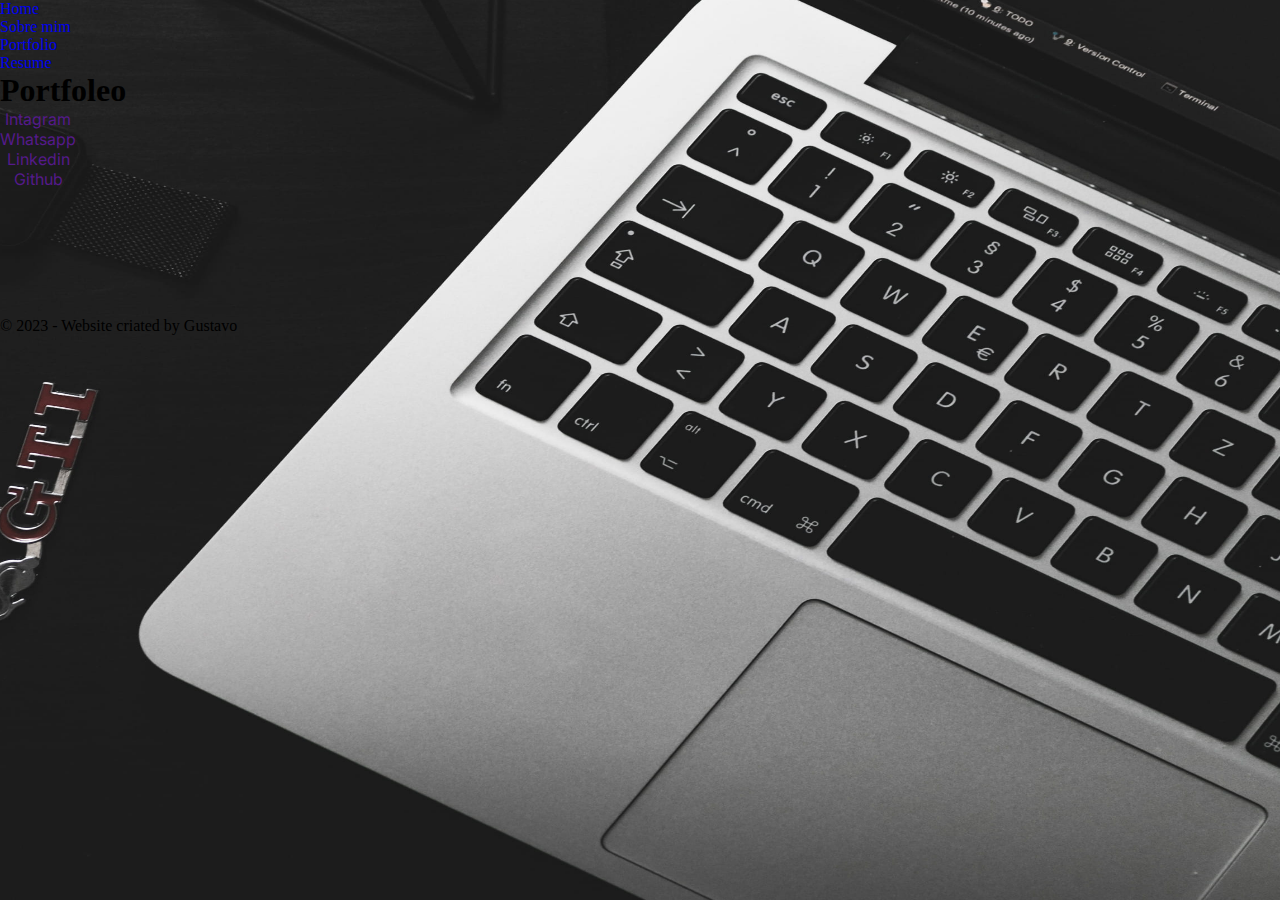
<file: Portfolio.html>
<!DOCTYPE html>
<html lang="pt-br">

<head>
    <meta charset="UTF-8">
    <meta name="viewport" content="width=device-width, initial-scale=1.0">

    <link rel="stylesheet" href="style.css">
    <link href="https://cdn.jsdelivr.net/npm/bootstrap@5.3.2/dist/css/bootstrap.min.css" rel="stylesheet"
        integrity="sha384-T3c6CoIi6uLrA9TneNEoa7RxnatzjcDSCmG1MXxSR1GAsXEV/Dwwykc2MPK8M2HN" crossorigin="anonymous">

    <script src="https://cdn.jsdelivr.net/npm/bootstrap@5.3.2/dist/js/bootstrap.bundle.min.js"
        integrity="sha384-C6RzsynM9kWDrMNeT87bh95OGNyZPhcTNXj1NW7RuBCsyN/o0jlpcV8Qyq46cDfL" crossorigin="anonymous">
        </script>

    <title>Home</title>
</head>

<body>
    <div class="container">
        <header>
            <nav>
                <ul>

                    <div class="row" id="menu">
                        <div class="col-3">
                            <li><a href="index.html">Home</a></li>
                        </div>

                        <div class="col-3">
                            <li><a href="sobremim.html">Sobre mim</a></li>
                        </div>

                        <div class="col-3">
                            <li><a href="Portfolio.html">Portfolio</a></li>
                        </div>

                        <div class="col-3">
                            <li><a href="#Resume">Resume</a></li>
                        </div>
                    </div>

                </ul>
            </nav>
        </header>
        <main>
            <section id="principal">
                <h1>Portfoleo</h1>
                <h5></h5>

            </section>
        </main>
        <footer id="rodape ">
            <ul>
                <div class="row">
                    <div class="col-3">
                        <li><a href="">Intagram</a></li>
                    </div>

                    <div class="col-3">
                        <li><a href="">Whatsapp</a></li>
                    </div>

                    <div class="col-3">
                        <li><a href="">Linkedin</a></li>
                    </div>

                    <div class="col-3">
                        <li><a href="">Github</a></li>
                    </div>
            </ul>
    </div>

    <p>&copy; 2023 - Website criated by Gustavo</p>
    </footer>
    </div>
</body>

</html>
</file>
<file: style.css>
@import url('https://fonts.googleapis.com/css2?family=Inter:wght@200;300;500&family=Roboto:wght@300;400;500&display=swap');

/* font-family: 'Inter', sans-serif;
font-family: 'Roboto', sans-serif; */


* {
    margin: 0;
    padding: 0;
    box-sizing: border-box;
    text-decoration: none;


}

body {
    font-size: 100%;
    background-image: url(imagens/img.jpg);
    background-repeat: no-repeat;
    background-position: center;
    background-size: cover;
    background-size: 2000px 1800px;
    width: 100%;
    height: auto;

}

.cabecalho {
    display: flex;
    flex-direction: row;
    align-items: center;
    justify-content: space-around;
    padding-top: 20px;
}

.cabecalho-menu {
    list-style: none;
    display: flex;
    gap: 32px;
}

.cabecalho-menu-item {
    font-family: 'Roboto', sans-serif;
    color: white;
    font-weight: 400;
    font-size: 18px;

}

.cabecalho-menu-item:hover {
    background-color: rgb(166, 166, 236);
    border-radius: 100px;
}

.conteudo {
    border-top: 0.4px solid rgb(255, 255, 255);
    margin-bottom: 350px;
}

.conteudo-principal {
    display: flex;
    flex-direction: row;
    align-items: center;
    justify-content: space-around;
}

.conteudo-principal-escrito {
    display: flex;
    flex-direction: column;
    gap: 30px;
}

.conteudo-principal-escrito-titulo {
    font-family: 'Roboto', sans-serif;
    font-weight: 400;
    font-size: 80px;
    color: white;
}

.conteudo-principal-escrito-subtitulo {
    font-family: 'Inter', sans-serif;
    margin-bottom: 5px;
    font-weight: 300;
    font-size: 30px;
    color: white;
}

.conteudo-principal-escrito-botao {
    background-color: rgb(243, 243, 242);
    width: 280px;
    height: 60px;
    border: none;
    box-shadow: 4px, 8px, 4px rgba(0, 0, 0, 0.2);
    border-radius: 25px;
    font-family: 'Inter', sans-serif;
    font-weight: 300;
    font-size: 24px;
    color: rgba(0, 0, 0, 0.5);
    backface-visibility: hidden;

    background-color: #ffffff;
    border: 2px solid black;
    opacity: 0.6;


}

.conteudo-principal-escrito-botao2 {
    background-color: rgb(243, 243, 242);
    width: 280px;
    height: 60px;
    border: none;
    box-shadow: 4px, 8px, 4px rgba(0, 0, 0, 0.5);
    border-radius: 25px;
    font-family: 'Inter', sans-serif;
    font-weight: 300;
    font-size: 24px;
    color: rgba(0, 0, 0, 0.5);

    background-color: #ffffff;
    border: 2px solid black;
    opacity: 0.6;


}

.conteudo-principal-escrito-botao:hover {
    background-color: rgb(166, 166, 236);
}

.conteudo-principal-escrito-botao2:hover {
    background-color: rgb(166, 166, 236);
}

.rodape {
    padding: 40px;
    border-top: 0.4px solid #ffffff;
    color: #000000;
    font-family: 'inter', sans-serif;
}

.rodape-item {
    font-family: 'Roboto', sans-serif;
    color: rgb(255, 255, 255);
    font-weight: 400;
    font-size: 18px;
}

.rodape-item:hover {
    background-color: rgb(166, 166, 236);
    border-radius: 20px;
}


footer {

    text-align: center;
    padding-bottom: 10%;
    font-family: 'Inter', sans-serif;

}

footer ul {
    list-style: none;
    font-family: 'Inter', sans-serif;
    display: flex;
    gap: 32px;
}

footer p {
    text-align: center;
    color: rgb(8, 8, 8);

}

/* RESPONSIVIDADE */

@media only screen and (max-width: 1020px) {
    
    body {
        font-size: 100%;
        background-image: url(imagens/img.jpg);
        background-repeat: no-repeat;
        /* max-width:200px;
        max-height:150px; */
        width: 100%;
        height: auto;
    
    }
    .cabecalho {
        display: flex;
        flex-direction: column;
        align-items: center;
        justify-content: space-around;
        padding-top: 20px;
    }
    .cabecalho-menu {
        list-style: none;
        display: flex;
        gap: 32px;
    }
    
  }
</file>
